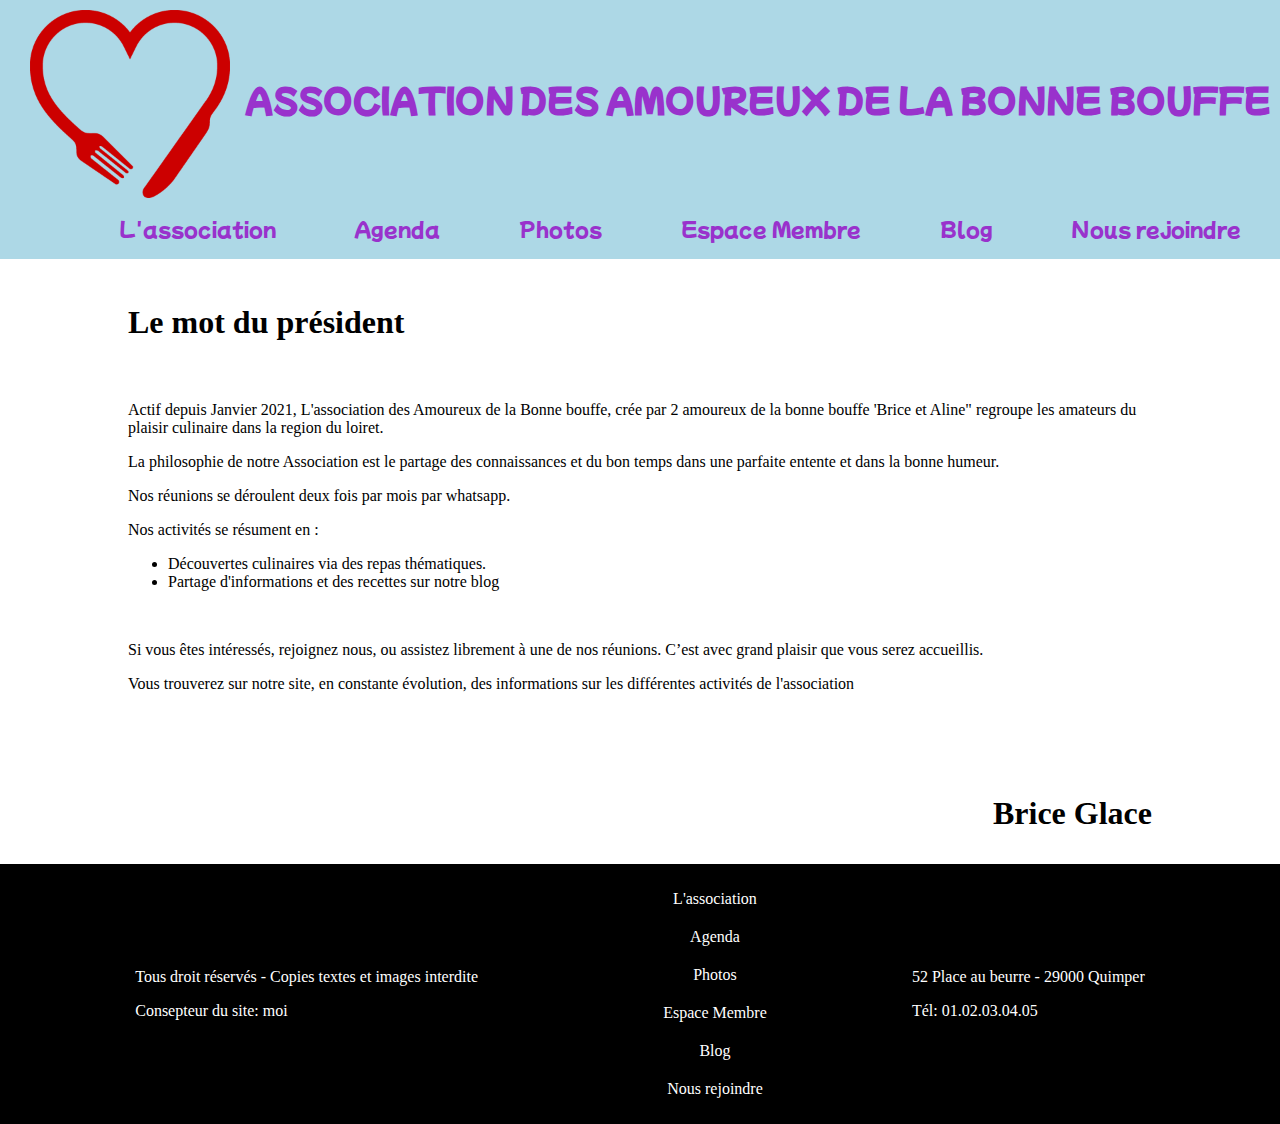
<file: index.html>
<!DOCTYPE html>
<html lang="en">
  <head>
    <meta charset="UTF-8" />
    <meta http-equiv="X-UA-Compatible" content="IE=edge" />
    <meta name="viewport" content="width=device-width, initial-scale=1.0" />
    <link rel="stylesheet" href="/style.css" />
    <link
      href="https://fonts.googleapis.com/css2?family=Mochiy+Pop+One&display=swap"
      rel="stylesheet"
    />
    <link
      rel="stylesheet"
      href="https://cdnjs.cloudflare.com/ajax/libs/font-awesome/6.1.2/css/all.min.css"
      integrity="sha512-1sCRPdkRXhBV2PBLUdRb4tMg1w2YPf37qatUFeS7zlBy7jJI8Lf4VHwWfZZfpXtYSLy85pkm9GaYVYMfw5BC1A=="
      crossorigin="anonymous"
      referrerpolicy="no-referrer"
    />
    <link rel="stylesheet" href="/global.css" />
    <title>ASSOCIATION DES AMOUREUX DE LA BONNE BOUFFE</title>
  </head>
  <body>
    <div class="header">
      <header>
        <a href="#" class="title_link">
          <img
            class="logo"
            src="/img/bonne_bouffe.png"
            alt="nourriture coeur"
          />
          <h1 class="title">ASSOCIATION DES AMOUREUX DE LA BONNE BOUFFE</h1></a
        >
      </header>
      <nav class="nav_header">
        <ul class="nav_list">
          <li><a href="#" class="link">L'association</a></li>
          <li><a href="/agenda.html" class="link">Agenda</a></li>
          <li><a href="/photos.html" class="link">Photos</a></li>
          <li><a href="/membre.html" class="link">Espace Membre</a></li>
          <li><a href="/blog.html" class="link">Blog</a></li>
          <li><a href="/joindre.html" class="link">Nous rejoindre</a></li>
        </ul>
      </nav>
    </div>
    <main>
      <br>
      <h2>Le mot du président</h2>
      <br>
      <p>
        Actif depuis Janvier 2021, L'association des Amoureux de la Bonne
        bouffe, crée par 2 amoureux de la bonne bouffe 'Brice et Aline"
        regroupe les amateurs du plaisir culinaire dans la region du loiret.
      </p>
      <p>
        La philosophie de notre Association est le partage des connaissances et
        du bon temps dans une parfaite entente et dans la bonne humeur.
      </p>
      <p>Nos réunions se déroulent deux fois par mois par whatsapp.</p>
      <p>Nos activités se résument en : <ul>
        <li>Découvertes culinaires via des repas thématiques.</li>
        <li>Partage d'informations et des recettes sur notre blog</li>
      </ul></p>
      <br>
      <p>Si vous êtes intéressés, rejoignez nous, ou assistez librement à une de nos réunions. C’est avec grand plaisir que vous serez accueillis.</p>
      <p>Vous trouverez sur notre site, en constante évolution, des informations sur les différentes activités de l'association</p>
<br><br><br>
      <p class="name">Brice Glace</p>
    </main>
    <footer class="footer">
      <div class="footer-info">
        <p>Tous droit réservés - Copies textes et images interdite</p>
        <p>Consepteur du site: moi</p>
      </div>
      <nav>
        <ul class="nav-bottom">
          <li class="nav-button-bottom">
            <a class="blink" href="#">L'association</a>
          </li>
          <li class="nav-button-bottom">
            <a class="blink" href="/agenda.html">Agenda</a>
          </li>
          <li class="nav-button-bottom">
            <a class="blink" href="/photos.html">Photos</a>
          </li>
          <li class="nav-button-bottom">
            <a class="blink" href="/membre.html">Espace Membre</a>
          </li>
          <li class="nav-button-bottom">
            <a class="blink" href="/blog.html">Blog</a>
          </li>
          <li class="nav-button-bottom">
            <a class="blink" href="/joindre.html">Nous rejoindre</a>
          </li>
        </ul>
      </nav>
      <div class="footer-info">
        <p>52 Place au beurre - 29000 Quimper</p>
        <p>Tél: 01.02.03.04.05</p>
      </div>
    </footer>
    <a href="#"><i class="fa fa-arrow-circle-up" aria-hidden="true"></i></a>
  </body>
</html>
</file>
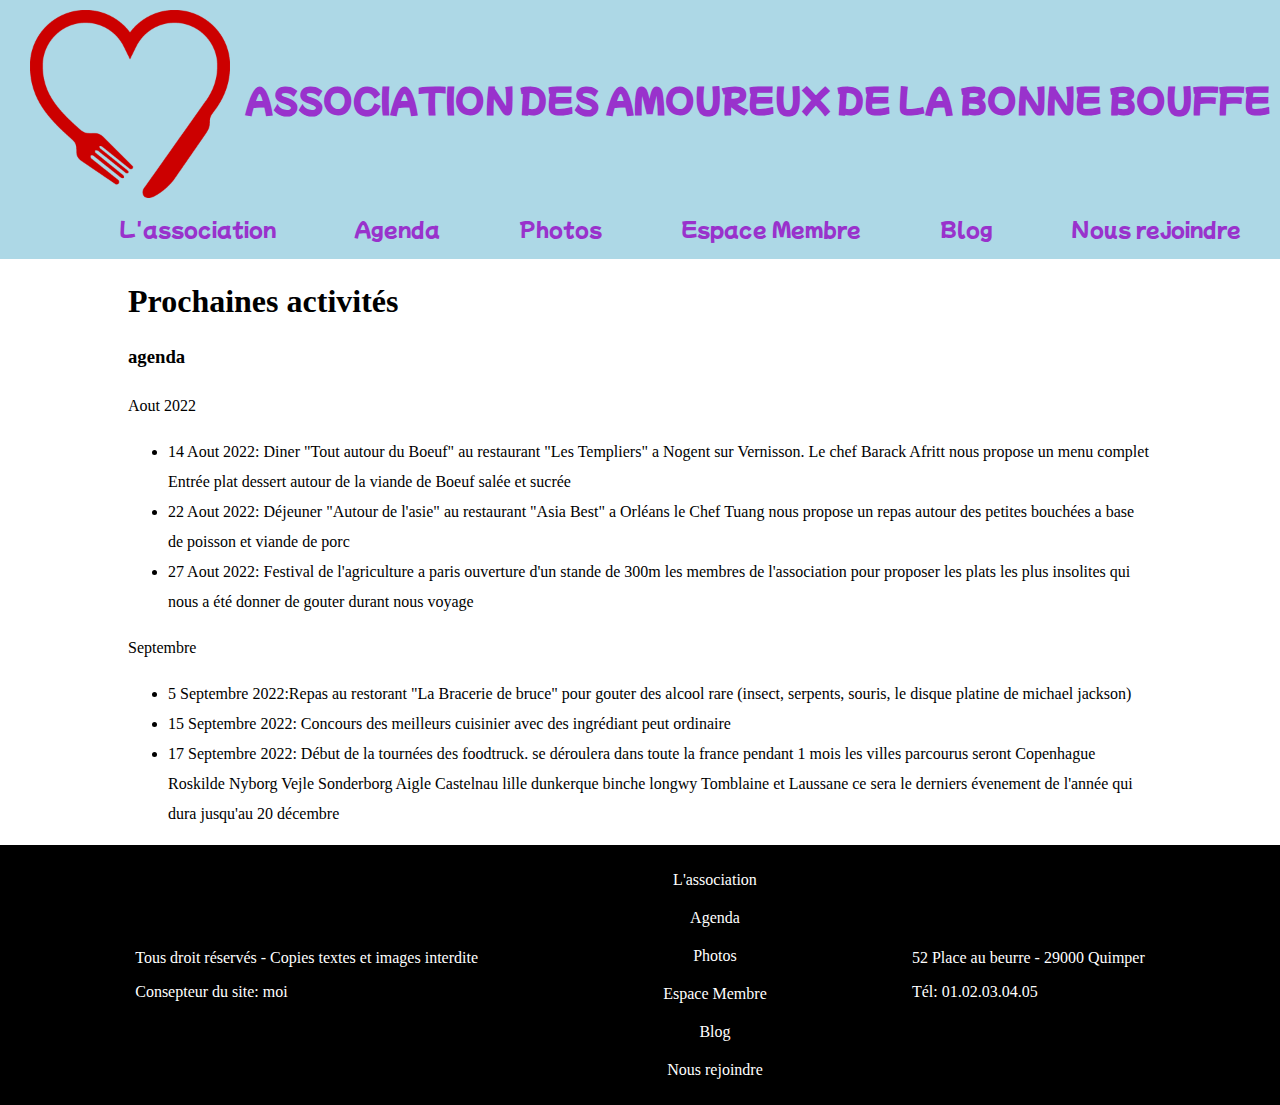
<file: agenda.html>
<!DOCTYPE html>
<html lang="en">
  <head>
    <meta charset="UTF-8" />
    <meta http-equiv="X-UA-Compatible" content="IE=edge" />
    <meta name="viewport" content="width=device-width, initial-scale=1.0" />
    <link rel="stylesheet" href="/style.css" />
    <link
      href="https://fonts.googleapis.com/css2?family=Mochiy+Pop+One&display=swap"
      rel="stylesheet"
    />
    <link
      rel="stylesheet"
      href="https://cdnjs.cloudflare.com/ajax/libs/font-awesome/6.1.2/css/all.min.css"
      integrity="sha512-1sCRPdkRXhBV2PBLUdRb4tMg1w2YPf37qatUFeS7zlBy7jJI8Lf4VHwWfZZfpXtYSLy85pkm9GaYVYMfw5BC1A=="
      crossorigin="anonymous"
      referrerpolicy="no-referrer"
    />
    <link rel="stylesheet" href="/global.css" />
    <title>AGENDA</title>
  </head>
  <body>
    <div class="header">
      <header>
        <a href="#" class="title_link">
          <img
            class="logo"
            src="/img/bonne_bouffe.png"
            alt="nourriture coeur"
          />
          <h1 class="title">ASSOCIATION DES AMOUREUX DE LA BONNE BOUFFE</h1></a
        >
      </header>
      <nav class="nav_header">
        <ul class="nav_list">
          <li><a href="/index.html" class="link">L'association</a></li>
          <li><a href="#" class="link">Agenda</a></li>
          <li><a href="/photos.html" class="link">Photos</a></li>
          <li><a href="/membre.html" class="link">Espace Membre</a></li>
          <li><a href="/blog.html" class="link">Blog</a></li>
          <li><a href="/joindre.html" class="link">Nous rejoindre</a></li>
        </ul>
      </nav>
    </div>
    <main class="agenda">
      <h2>Prochaines activités</h2>
      <h3>agenda</h3>
      <p>Aout 2022
        <ul>
          <li>14 Aout 2022: Diner "Tout autour du Boeuf" au restaurant "Les Templiers" a Nogent sur Vernisson. Le chef Barack Afritt nous propose un menu complet Entrée plat dessert autour de la viande de Boeuf salée et sucrée</li>
          <li>22 Aout 2022: Déjeuner "Autour de l'asie" au restaurant "Asia Best" a Orléans le Chef Tuang nous propose un repas autour des petites bouchées a base de poisson et viande de porc</li>
          <li>27 Aout 2022: Festival de l'agriculture a paris ouverture d'un stande de 300m les membres de l'association pour proposer les plats les plus insolites qui nous a été donner de gouter durant nous voyage</li>
      </ul>
      </p>
      <p>Septembre
        <ul>
          <li>5 Septembre 2022:Repas au restorant "La Bracerie de bruce" pour gouter des alcool rare (insect, serpents, souris, le disque platine de michael jackson)</li>
          <li>15 Septembre 2022: Concours des meilleurs cuisinier avec des ingrédiant peut ordinaire</li>
          <li>17 Septembre 2022: Début de la tournées des foodtruck. se déroulera dans toute la france pendant 1 mois les villes parcourus seront Copenhague Roskilde Nyborg Vejle Sonderborg Aigle Castelnau lille dunkerque binche longwy Tomblaine et Laussane ce sera le derniers évenement de l'année qui dura jusqu'au 20 décembre</li>
        </ul>
      </p>
    </main>
    <footer class="footer">
      <div class="footer-info">
        <p>Tous droit réservés - Copies textes et images interdite</p>
        <p>Consepteur du site: moi</p>
      </div>
      <nav>
        <ul class="nav-bottom">
          <li class="nav-button-bottom">
            <a class="blink" href="/index.html">L'association</a>
          </li>
          <li class="nav-button-bottom">
            <a class="blink" href="#">Agenda</a>
          </li>
          <li class="nav-button-bottom">
            <a class="blink" href="/photos.html">Photos</a>
          </li>
          <li class="nav-button-bottom">
            <a class="blink" href="/membre.html">Espace Membre</a>
          </li>
          <li class="nav-button-bottom">
            <a class="blink" href="/blog.html">Blog</a>
          </li>
          <li class="nav-button-bottom">
            <a class="blink" href="/joindre.html">Nous rejoindre</a>
          </li>
        </ul>
      </nav>
      <div class="footer-info">
        <p>52 Place au beurre - 29000 Quimper</p>
        <p>Tél: 01.02.03.04.05</p>
      </div>
    </footer>
    <a href="#"><i class="fa fa-arrow-circle-up" aria-hidden="true"></i></a>
  </body>
</html>
</file>
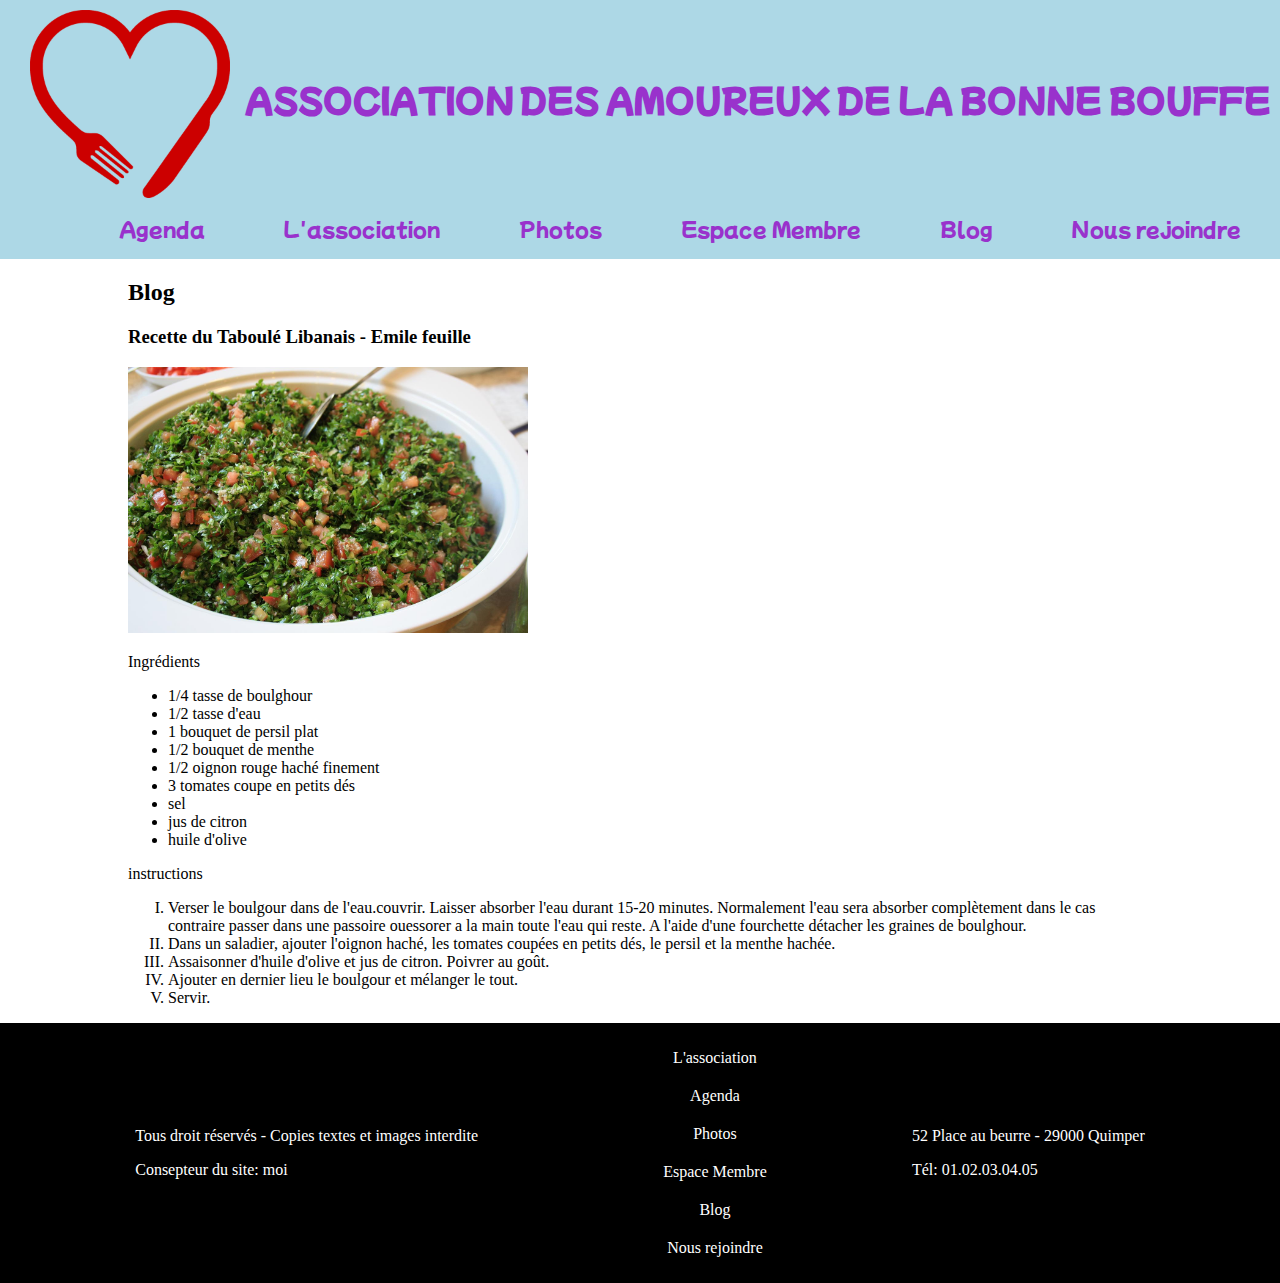
<file: blog.html>
<!DOCTYPE html>
<html lang="en">
  <head>
    <meta charset="UTF-8" />
    <meta http-equiv="X-UA-Compatible" content="IE=edge" />
    <meta name="viewport" content="width=device-width, initial-scale=1.0" />
    <link rel="stylesheet" href="/style.css" />
    <link
      href="https://fonts.googleapis.com/css2?family=Mochiy+Pop+One&display=swap"
      rel="stylesheet"
    />
    <link
      rel="stylesheet"
      href="https://cdnjs.cloudflare.com/ajax/libs/font-awesome/6.1.2/css/all.min.css"
      integrity="sha512-1sCRPdkRXhBV2PBLUdRb4tMg1w2YPf37qatUFeS7zlBy7jJI8Lf4VHwWfZZfpXtYSLy85pkm9GaYVYMfw5BC1A=="
      crossorigin="anonymous"
      referrerpolicy="no-referrer"
    />
    <link rel="stylesheet" href="/style_blog.css">
    <title>BLOG</title>
  </head>
  <body>
    <div class="header">
      <header>
        <a href="#" class="title_link">
          <img
            class="logo"
            src="/img/bonne_bouffe.png"
            alt="nourriture coeur"
          />
          <h1 class="title">ASSOCIATION DES AMOUREUX DE LA BONNE BOUFFE</h1></a
        >
      </header>
      <nav class="nav_header">
        <ul class="nav_list">
          <li class="li_link"><a href="/agenda.html" class="link">Agenda</a></li>
          <li class="li_link"><a href="/index.html" class="link">L'association</a></li>
          <li class="li_link"><a href="/photos.html" class="link">Photos</a></li>
          <li class="li_link"><a href="/membre.html" class="link">Espace Membre</a></li>
          <li class="li_link"><a href="#" class="link">Blog</a></li>
          <li class="li_link"><a href="/joindre.html" class="link">Nous rejoindre</a></li>
        </ul>
      </nav>
    </div>
    <main>
      <h2>Blog</h2>
      <h3>Recette du Taboulé Libanais - Emile feuille</h3>
      <img src="/img/taboulet.jpg" alt="taboulet libanais" />
      <p>Ingrédients
        <ul>
          <li>1/4 tasse de boulghour</li>
          <li>1/2 tasse d'eau</li>
          <li>1 bouquet de persil plat</li>
          <li>1/2 bouquet de menthe</li>
          <li>1/2 oignon rouge haché finement</li>
          <li>3 tomates coupe en petits dés</li>
          <li>sel</li>
          <li>jus de citron</li>
          <li>huile d'olive</li>
        </ul>
      </p>
      <p>instructions
        <ol type="I">
          <li>Verser le boulgour dans de l'eau.couvrir. Laisser absorber l'eau durant 15-20 minutes. Normalement l'eau sera absorber complètement dans le cas contraire passer dans une passoire ouessorer a la main toute l'eau qui reste. A l'aide d'une fourchette détacher les graines de boulghour.</li>  
          <li>Dans un saladier, ajouter l'oignon haché, les tomates coupées en petits dés, le persil et la menthe hachée.</li>
          <li>Assaisonner d'huile d'olive et jus de citron. Poivrer au goût.</li>
          <li>Ajouter en dernier lieu le boulgour et mélanger le tout.</li>
          <li>Servir.</li>
        </ol>
      </p>

    </main>
    <footer class="footer">
      <div class="footer-info">
        <p>Tous droit réservés - Copies textes et images interdite</p>
        <p>Consepteur du site: moi</p>
      </div>
      <nav>
        <ul class="nav-bottom">
          <li class="nav-button-bottom">
            <a class="blink" href="/index.html">L'association</a>
          </li>
          <li class="nav-button-bottom">
            <a class="blink" href="/agenda.html">Agenda</a>
          </li>
          <li class="nav-button-bottom">
            <a class="blink" href="/photos.html">Photos</a>
          </li>
          <li class="nav-button-bottom">
            <a class="blink" href="/membre.html">Espace Membre</a>
          </li>
          <li class="nav-button-bottom">
            <a class="blink" href="#">Blog</a>
          </li>
          <li class="nav-button-bottom">
            <a class="blink" href="/joindre.html">Nous rejoindre</a>
          </li>
        </ul>
      </nav>
      <div class="footer-info">
        <p>52 Place au beurre - 29000 Quimper</p>
        <p>Tél: 01.02.03.04.05</p>
      </div>
    </footer>
    <a href="#"><i class="fa fa-arrow-circle-up" aria-hidden="true"></i></a>
  </body>
</html>
</file>
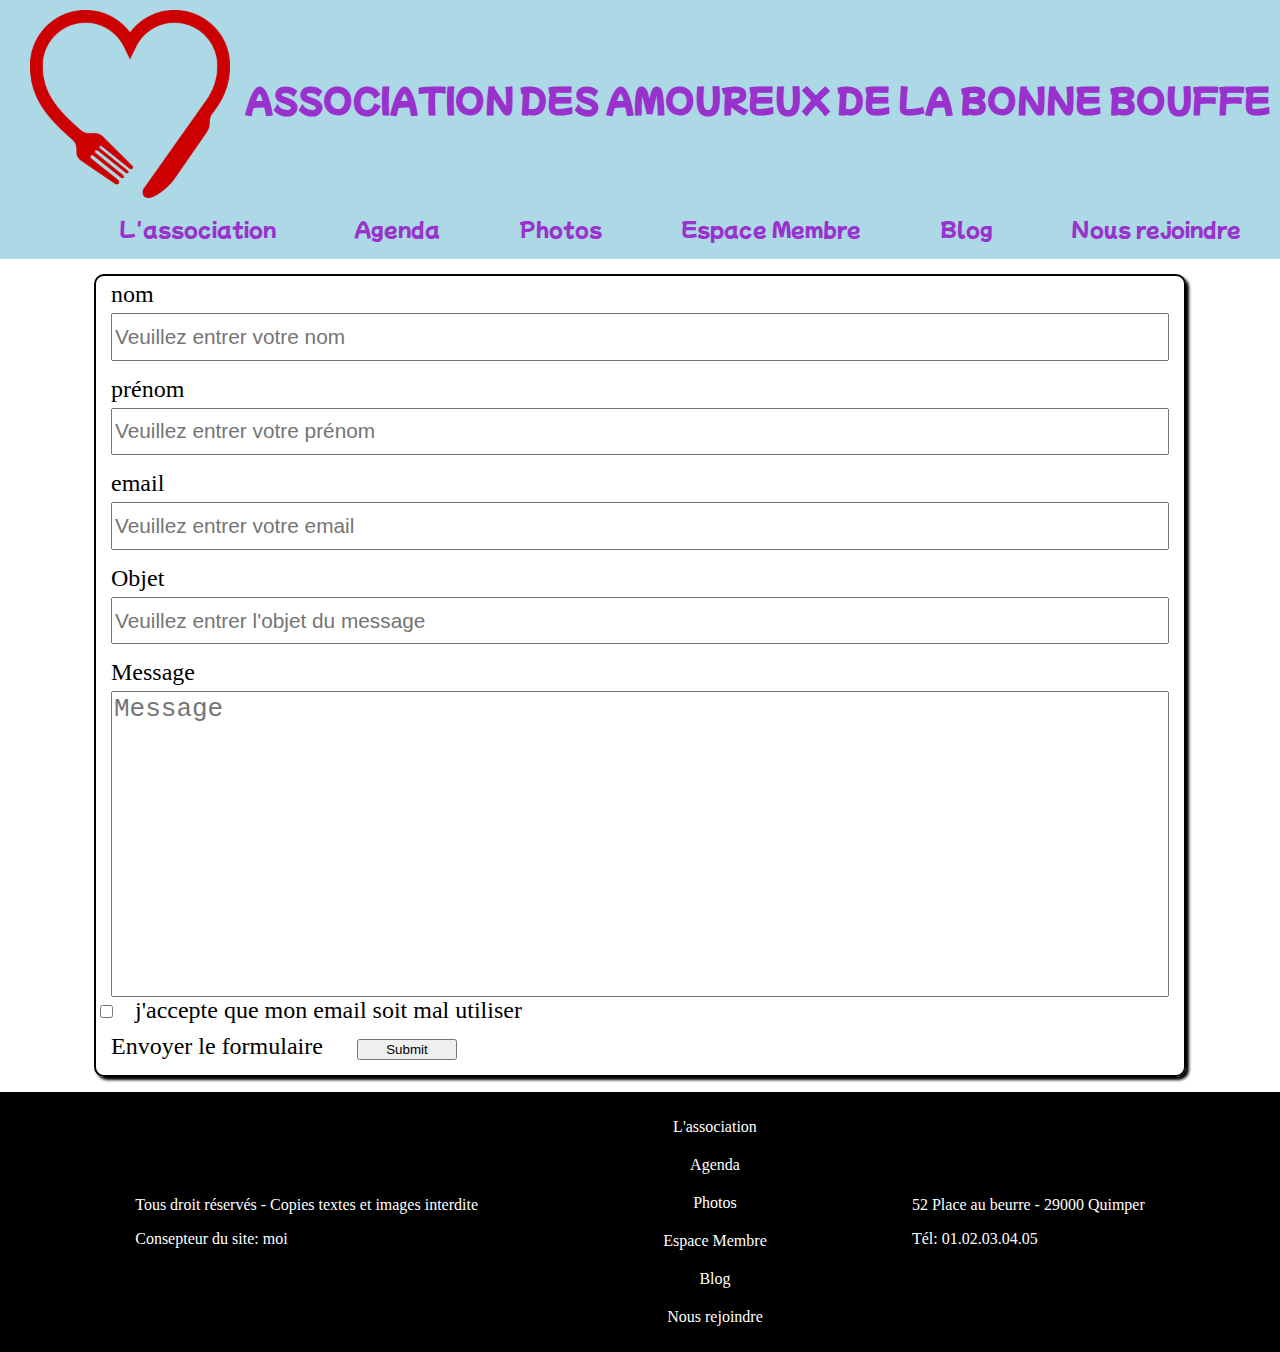
<file: joindre.html>
<!DOCTYPE html>
<html lang="en">
  <head>
    <meta charset="UTF-8" />
    <meta http-equiv="X-UA-Compatible" content="IE=edge" />
    <meta name="viewport" content="width=device-width, initial-scale=1.0" />
    <link rel="stylesheet" href="/style.css" />
    <link
      href="https://fonts.googleapis.com/css2?family=Mochiy+Pop+One&display=swap"
      rel="stylesheet"
    />
    <link
      rel="stylesheet"
      href="https://cdnjs.cloudflare.com/ajax/libs/font-awesome/6.1.2/css/all.min.css"
      integrity="sha512-1sCRPdkRXhBV2PBLUdRb4tMg1w2YPf37qatUFeS7zlBy7jJI8Lf4VHwWfZZfpXtYSLy85pkm9GaYVYMfw5BC1A=="
      crossorigin="anonymous"
      referrerpolicy="no-referrer"
    />
    <link rel="stylesheet" href="/style_joindre.css" />
    <title>NOUS REJOINDRE</title>
  </head>
  <body>
    <div class="header">
      <header>
        <a href="#" class="title_link">
          <img
            class="logo"
            src="/img/bonne_bouffe.png"
            alt="nourriture coeur"
          />
          <h1 class="title">ASSOCIATION DES AMOUREUX DE LA BONNE BOUFFE</h1></a
        >
      </header>
      <nav class="nav_header">
        <ul class="nav_list">
          <li><a href="/index.html" class="link">L'association</a></li>
          <li><a href="/agenda.html" class="link">Agenda</a></li>
          <li><a href="/photos.html" class="link">Photos</a></li>
          <li><a href="/membre.html" class="link">Espace Membre</a></li>
          <li><a href="/blog.html" class="link">Blog</a></li>
          <li><a href="#" class="link">Nous rejoindre</a></li>
        </ul>
      </nav>
    </div>
    <form action="#" class="form">
      <label for="name" class="label form-global top-label">nom</label>
      <input
        type="text"
        name="name"
        id="name"
        placeholder="Veuillez entrer votre nom"
        required
        class="form-global one-line"
      />
      <label for="firstname" class="label form-global">prénom</label>
      <input
        type="text"
        name="firstname"
        id="firstname"
        placeholder="Veuillez entrer votre prénom"
        required
        class="form-global one-line"
      />
      <label for="email" class="label form-global">email</label>
      <input
        type="email"
        name="email"
        id="email"
        placeholder="Veuillez entrer votre email"
        required
        class="form-global one-line"
      />
      <label for="objet" class="label form-global">Objet</label>
      <input
        type="text"
        name="objet"
        id="objet"
        class="form-global one-line"
        placeholder="Veuillez entrer l'objet du message"
        required
      />
      <label for="area" class="label form-global">Message</label>
      <textarea
        name="area"
        id="area "
        cols="30"
        rows="10"
        placeholder="Message"
        class="form-global"
      ></textarea>
      <div>
        <input
          type="checkbox"
          class="verification"
          name="verification"
          class="form-global"
          required
        />
        <label for="verification" class="label form-global"
          >j'accepte que mon email soit mal utiliser</label
        >
      </div>
      <div>
        <label for="submit" class="label-submit label form-global"
          >Envoyer le formulaire</label
        >
        <input type="submit" id="submit" class="submit form-global" />
      </div>
    </form>
    <footer class="footer">
      <div class="footer-info">
        <p>Tous droit réservés - Copies textes et images interdite</p>
        <p>Consepteur du site: moi</p>
      </div>
      <nav>
        <ul class="nav-bottom">
          <li class="nav-button-bottom">
            <a class="blink" href="/index.html">L'association</a>
          </li>
          <li class="nav-button-bottom">
            <a class="blink" href="/agenda.html">Agenda</a>
          </li>
          <li class="nav-button-bottom">
            <a class="blink" href="/photos.html">Photos</a>
          </li>
          <li class="nav-button-bottom">
            <a class="blink" href="/membre.html">Espace Membre</a>
          </li>
          <li class="nav-button-bottom">
            <a class="blink" href="/blog.html">Blog</a>
          </li>
          <li class="nav-button-bottom">
            <a class="blink" href="#">Nous rejoindre</a>
          </li>
        </ul>
      </nav>
      <div class="footer-info">
        <p>52 Place au beurre - 29000 Quimper</p>
        <p>Tél: 01.02.03.04.05</p>
      </div>
    </footer>
    <a href="#"><i class="fa fa-arrow-circle-up" aria-hidden="true"></i></a>
  </body>
</html>
</file>
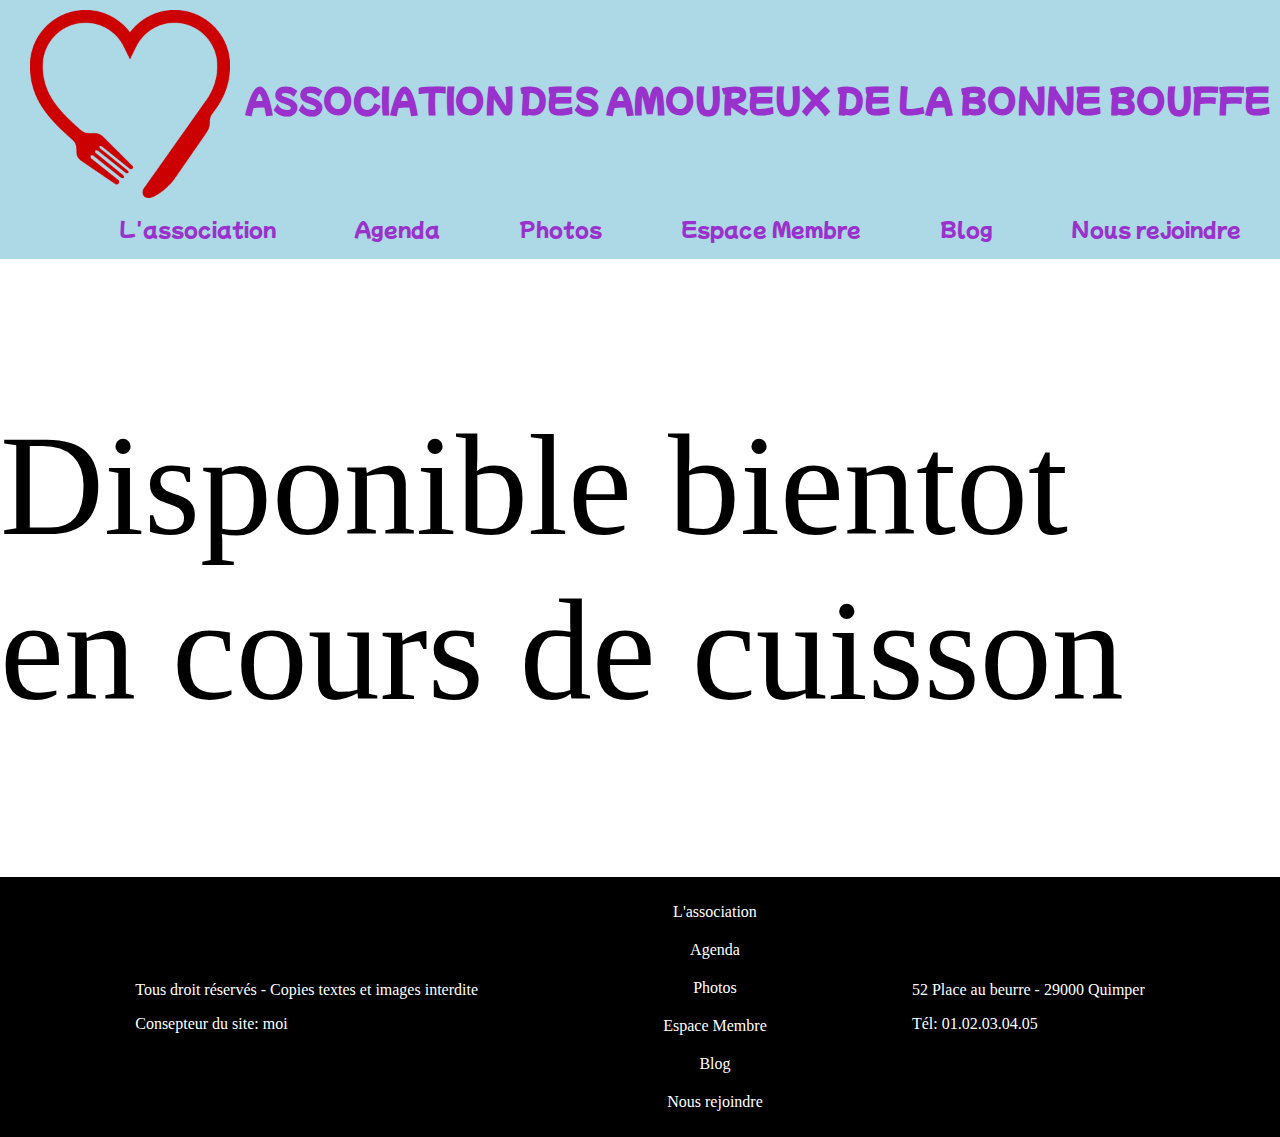
<file: membre.html>
<!DOCTYPE html>
<html lang="en">
  <head>
    <meta charset="UTF-8" />
    <meta http-equiv="X-UA-Compatible" content="IE=edge" />
    <meta name="viewport" content="width=device-width, initial-scale=1.0" />
    <link rel="stylesheet" href="/style.css" />
    <link
      href="https://fonts.googleapis.com/css2?family=Mochiy+Pop+One&display=swap"
      rel="stylesheet"
    />
    <link
      rel="stylesheet"
      href="https://cdnjs.cloudflare.com/ajax/libs/font-awesome/6.1.2/css/all.min.css"
      integrity="sha512-1sCRPdkRXhBV2PBLUdRb4tMg1w2YPf37qatUFeS7zlBy7jJI8Lf4VHwWfZZfpXtYSLy85pkm9GaYVYMfw5BC1A=="
      crossorigin="anonymous"
      referrerpolicy="no-referrer"
    />
    <title>ESPACE MEMBRE</title>
  </head>
  <body>
    <div class="header">
      <header>
        <a href="#" class="title_link">
          <img
            class="logo"
            src="/img/bonne_bouffe.png"
            alt="nourriture coeur"
          />
          <h1 class="title">ASSOCIATION DES AMOUREUX DE LA BONNE BOUFFE</h1></a
        >
      </header>
      <nav class="nav_header">
        <ul class="nav_list">
          <li><a href="/index.html" class="link">L'association</a></li>
          <li><a href="/agenda.html" class="link">Agenda</a></li>
          <li><a href="/photos.html" class="link">Photos</a></li>
          <li><a href="#" class="link">Espace Membre</a></li>
          <li><a href="/blog.html" class="link">Blog</a></li>
          <li><a href="/joindre.html" class="link">Nous rejoindre</a></li>
        </ul>
      </nav>
    </div>
    <p style="font-size: 9em">
      Disponible bientot <br />
      en cours de cuisson
    </p>
    <footer class="footer">
      <div class="footer-info">
        <p>Tous droit réservés - Copies textes et images interdite</p>
        <p>Consepteur du site: moi</p>
      </div>
      <nav>
        <ul class="nav-bottom">
          <li class="nav-button-bottom">
            <a class="blink" href="/index.html">L'association</a>
          </li>
          <li class="nav-button-bottom">
            <a class="blink" href="/agenda.html">Agenda</a>
          </li>
          <li class="nav-button-bottom">
            <a class="blink" href="/photos.html">Photos</a>
          </li>
          <li class="nav-button-bottom">
            <a class="blink" href="#">Espace Membre</a>
          </li>
          <li class="nav-button-bottom">
            <a class="blink" href="/blog.html">Blog</a>
          </li>
          <li class="nav-button-bottom">
            <a class="blink" href="/joindre.html">Nous rejoindre</a>
          </li>
        </ul>
      </nav>
      <div class="footer-info">
        <p>52 Place au beurre - 29000 Quimper</p>
        <p>Tél: 01.02.03.04.05</p>
      </div>
    </footer>
    <a href="#"><i class="fa fa-arrow-circle-up" aria-hidden="true"></i></a>
  </body>
</html>
</file>
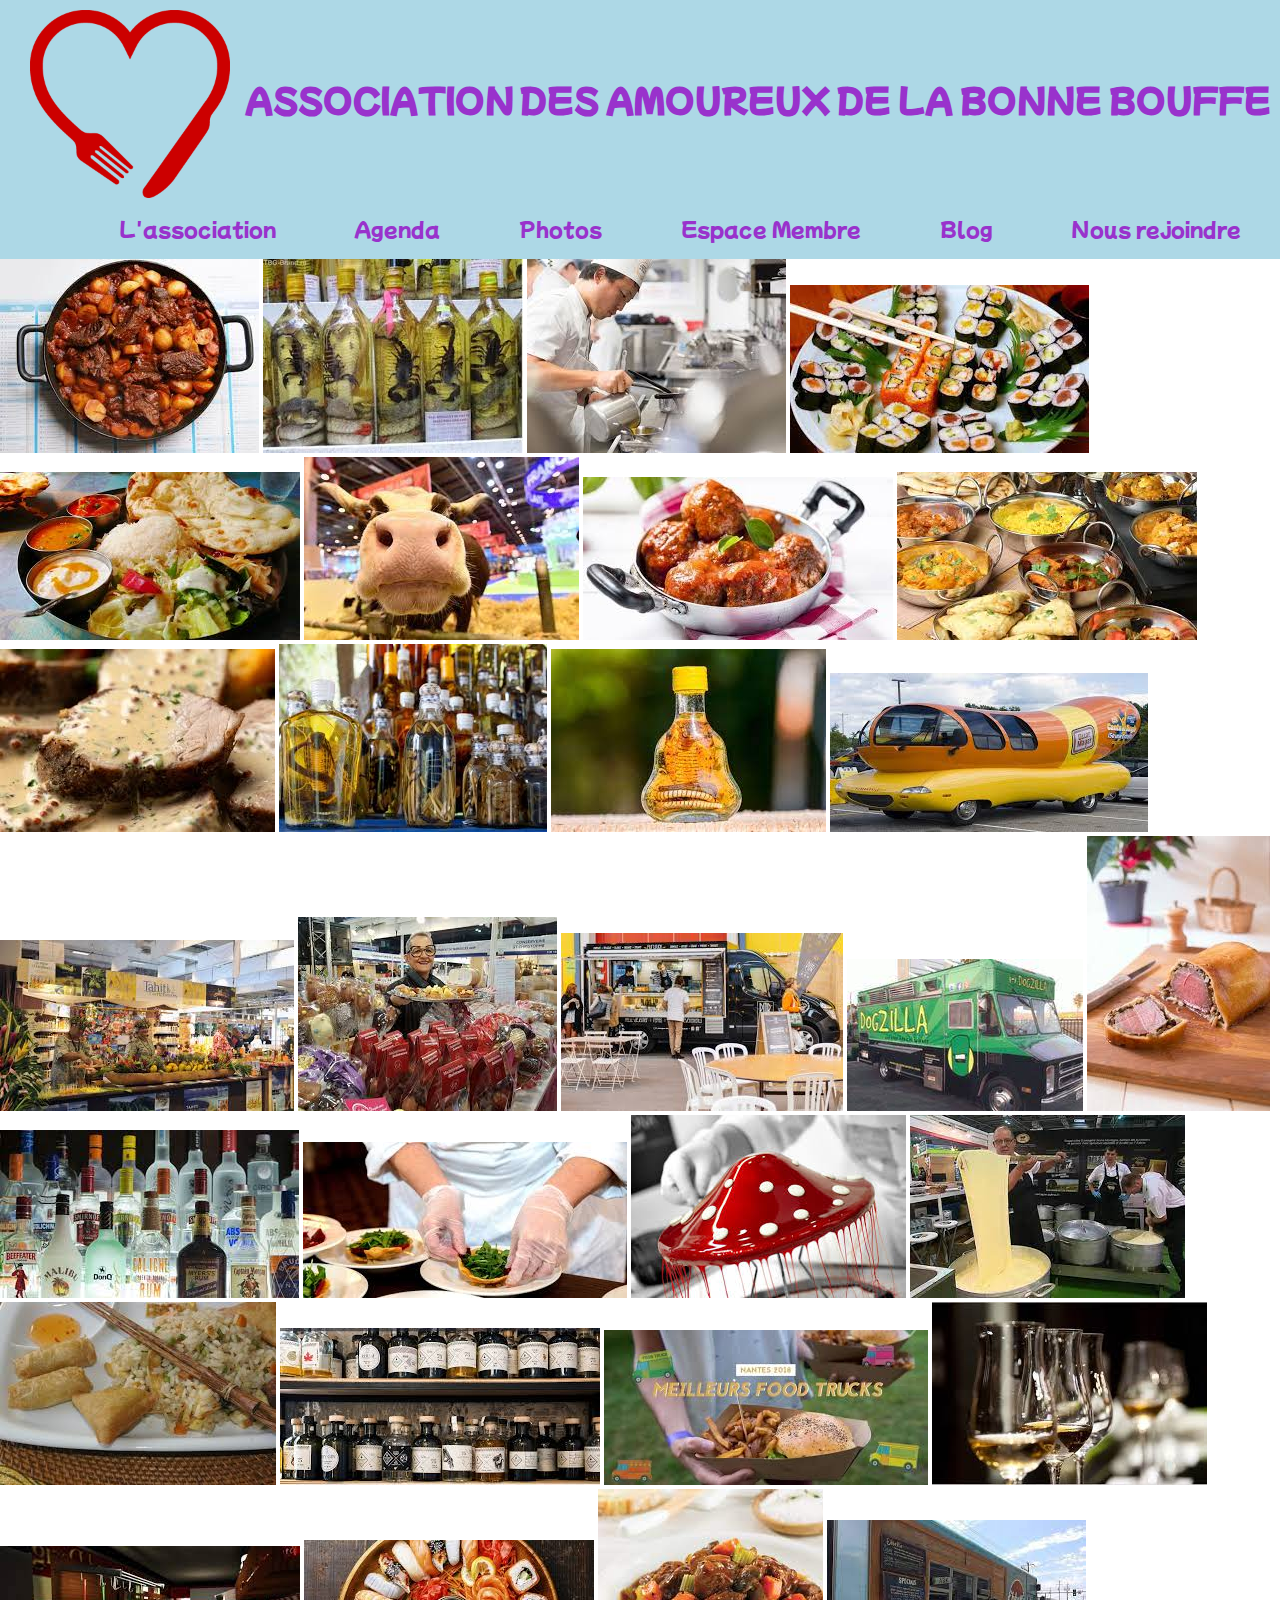
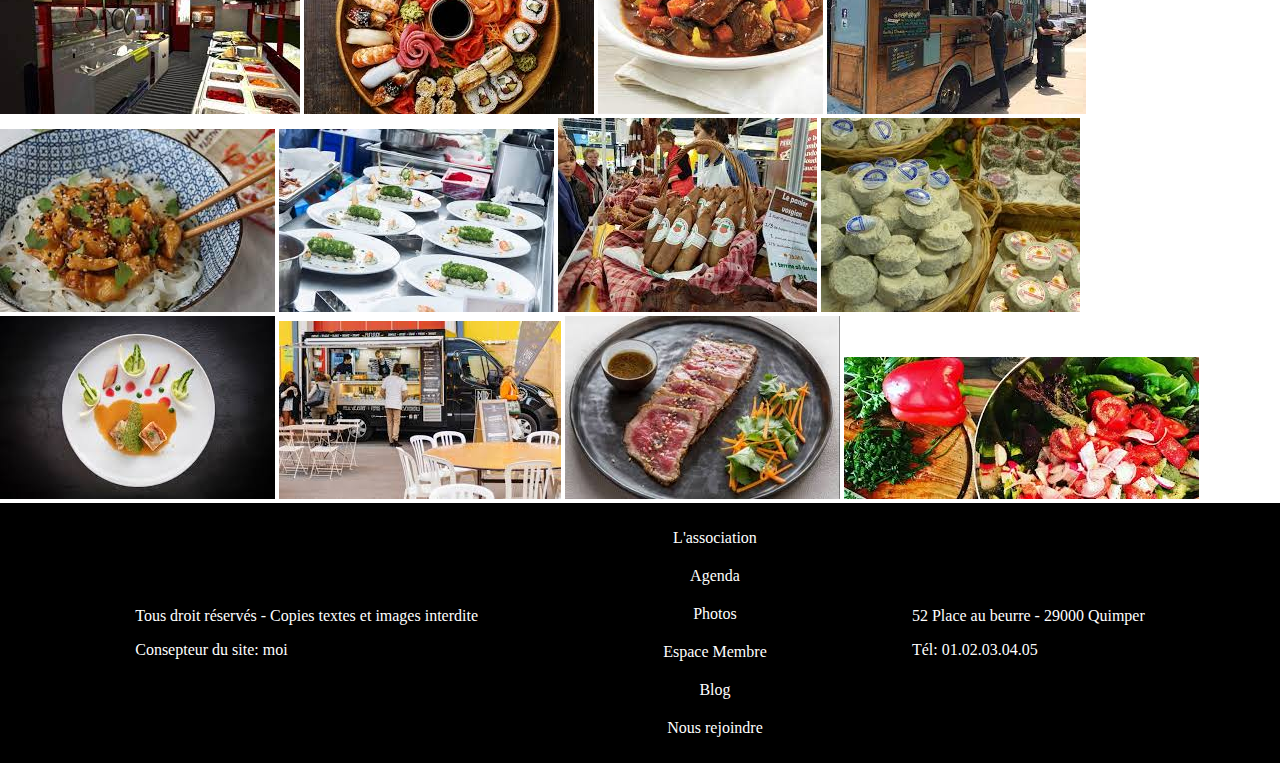
<file: photos.html>
<!DOCTYPE html>
<html lang="en">
  <head>
    <meta charset="UTF-8" />
    <meta http-equiv="X-UA-Compatible" content="IE=edge" />
    <meta name="viewport" content="width=device-width, initial-scale=1.0" />
    <link rel="stylesheet" href="/style.css" />
    <link
      href="https://fonts.googleapis.com/css2?family=Mochiy+Pop+One&display=swap"
      rel="stylesheet"
    />
    <link
      rel="stylesheet"
      href="https://cdnjs.cloudflare.com/ajax/libs/font-awesome/6.1.2/css/all.min.css"
      integrity="sha512-1sCRPdkRXhBV2PBLUdRb4tMg1w2YPf37qatUFeS7zlBy7jJI8Lf4VHwWfZZfpXtYSLy85pkm9GaYVYMfw5BC1A=="
      crossorigin="anonymous"
      referrerpolicy="no-referrer"
    />
    <title>PHOTOS</title>
  </head>
  <body>
    <div class="header">
      <header>
        <a href="#" class="title_link">
          <img
            class="logo"
            src="/img/bonne_bouffe.png"
            alt="nourriture coeur"
          />
          <h1 class="title">ASSOCIATION DES AMOUREUX DE LA BONNE BOUFFE</h1></a
        >
      </header>
      <nav class="nav_header">
        <ul class="nav_list">
          <li><a href="/index.html" class="link">L'association</a></li>
          <li><a href="/agenda.html" class="link">Agenda</a></li>
          <li><a href="#" class="link">Photos</a></li>
          <li><a href="/membre.html" class="link">Espace Membre</a></li>
          <li><a href="/blog.html" class="link">Blog</a></li>
          <li><a href="/joindre.html" class="link">Nous rejoindre</a></li>
        </ul>
      </nav>
    </div>
    <main>
      <img src="/img/4.jpg" alt="boeuf au oignons" />
      <img
        src="/img/11.jpg"
        alt="bouteille d'alcool avec des serpents et des scorpions a l'interieur"
      />
      <img src="/img/16.jpg" alt="concours préparation" />
      <img src="/img/24.jpg" alt="assiette suchi" />
      <img src="/img/7.jpg" alt="plat indiens" />
      <img src="/img/30.jpg" alt="salon de l'agriculture vache" />
      <img src="/img/23.jpg" alt="boulette de boeuf sauce" />
      <img src="/img/26.jpg" alt="plats indiens assortiment" />
      <img src="/img/3.jpg" alt="boeuf sauce au poivre" />
      <img src="/img/13.jpg" alt="bouteille de vin avec animaux venimeux" />
      <img src="/img/32.jpg" alt="alcool rare cobra" />
      <img src="/img/20.jpg" alt="foodtruck saucisse voiture" />
      <img src="/img/9.jpg" alt="salon de l'agriculture stande de fruit" />
      <img
        src="/img/29.jpg"
        alt="salon de l'agriculture chocolats et sucreries"
      />
      <img src="/img/22.jpg" alt="foodtruck avec place assise" />
      <img src="/img/34.jpg" alt="foodtruck doczilla" />
      <img src="/img/1.jpg" alt="rotis de boeuf dans une patte brisé" />
      <img src="/img/31.jpg" alt="bouteille d'alcool" />
      <img src="/img/15.jpg" alt="concours préparation" />
      <img src="/img/17.jpg" alt="champignon en sucre" />
      <img src="/img/27.jpg" alt="salon de l'agriculture fromage dégoulinant" />
      <img src="/img/6.jpg" alt="assiette nem riz cantonais" />
      <img src="/img/12.jpg" alt="acienne bouteille d'alcool" />
      <img src="/img/21.jpg" alt="assiette foodtruck hamburger" />
      <img src="/img/10.jpg" alt="verre de vin" />
      <img src="/img/35.jpg" alt="foodtruck interieur" />
      <img src="/img/5.jpg" alt="assiette suchi asiatique assortiment" />
      <img src="/img/36.jpg" alt="boeuf mijoté" />
      <img src="/img/33.jpg" alt="foodtruck vintage" />
      <img src="/img/25.jpg" alt="assiette sauté poulet riz" />
      <img src="/img/14.jpg" alt="assiette plats concours" />
      <img src="/img/28.jpg" alt="salon de l'agriculture saucisse" />
      <img src="/img/8.jpg" alt="fromage salon de l'argriculture" />
      <img src="/img/18.jpg" alt="assiette du printemps" />
      <img src="/img/22.jpg" alt="" />
      <img src="/img/2.jpg" alt="rotis avec sauce et légumes" />
      <img src="/img/19.jpg" alt="légumes de saison" />
    </main>
    <footer class="footer">
      <div class="footer-info">
        <p>Tous droit réservés - Copies textes et images interdite</p>
        <p>Consepteur du site: moi</p>
      </div>
      <nav>
        <ul class="nav-bottom">
          <li class="nav-button-bottom">
            <a class="blink" href="/index.html">L'association</a>
          </li>
          <li class="nav-button-bottom">
            <a class="blink" href="/agenda.html">Agenda</a>
          </li>
          <li class="nav-button-bottom">
            <a class="blink" href="#">Photos</a>
          </li>
          <li class="nav-button-bottom">
            <a class="blink" href="/membre.html">Espace Membre</a>
          </li>
          <li class="nav-button-bottom">
            <a class="blink" href="/blog.html">Blog</a>
          </li>
          <li class="nav-button-bottom">
            <a class="blink" href="/joindre.html">Nous rejoindre</a>
          </li>
        </ul>
      </nav>
      <div class="footer-info">
        <p>52 Place au beurre - 29000 Quimper</p>
        <p>Tél: 01.02.03.04.05</p>
      </div>
    </footer>
    <a href="#"><i class="fa fa-arrow-circle-up" aria-hidden="true"></i></a>
  </body>
</html>
</file>
<file: style.css>
/* header */

html,
body {
  margin: 0;
}

.header {
  font-family: "Mochiy Pop One", sans-serif;
  background-color: lightblue;
  display: flex;
  flex-direction: row;
  align-items: center;
  justify-items: center;
}

header {
  width: 40%;
}

.title_link {
  display: flex;
  flex-direction: row;
  align-items: center;
}

.logo {
  width: 200px;
  margin-left: 20px;
}

.title {
  margin-left: 15px;
}

a {
  text-decoration: none;
  color: darkorchid;
}

.nav_header {
  width: 60%;
}

.nav_list {
  display: flex;
  flex-direction: row;
  list-style-type: none;
  justify-content: space-evenly;
  width: 100%;
}

.link {
  font-size: 20px;
}

.link:hover {
  background-color: blue;
  border-radius: 15px;
  color: lightblue;
  padding: 10px;
  font-size: 2em;
}

/* footer */

.footer {
  background-color: black;
  display: flex;
  flex-direction: row;
  align-items: center;
  justify-content: space-evenly;
}

.nav-bottom {
  align-items: center;
  display: flex;
  flex-direction: column;
}

.nav-button-bottom {
  margin: 10px;
}

.blink {
  color: white;
  text-decoration: none;
  list-style-type: none;
  height: 1em;
}

.blink:hover {
  color: lightblue;
}

.blink:active {
  color: orange;
}

.footer-info {
  color: white;
}

/* extra */

.fa {
  position: fixed;
  right: 10px;
  bottom: 10px;
  font-size: 3em;
  color: blue;
}

.fa:hover {
  color: red;
}

.fa:active {
  color: orange;
}

/* responsive */

@media screen and (max-width: 1400px) {
  .header {
    flex-direction: column;
  }

  header {
    width: auto;
  }

  .logo {
    padding-top: 10px;
  }

  .nav_header {
    width: 100%;
  }
}

@media screen and (max-width: 800px) {
  .nav_list {
    flex-direction: column;
    align-items: center;
  }

  .li_link {
    margin-bottom: 25px;
  }

  .footer {
    flex-direction: column;
  }

  .footer-info {
    text-align: center;
  }
}
</file>
<file: global.css>
main {
  width: 80%;
  margin: auto;
}

h2 {
  font-size: 2em;
}

.name {
  font-size: 2em;
  font-weight: 600;
  text-align: right;
}

.agenda {
  line-height: 30px;
}
</file>
<file: style_blog.css>
main {
  width: 80%;
  margin: auto;
}
img {
  width: 400px;
}
</file>
<file: style_joindre.css>
.form {
  display: flex;
  flex-direction: column;
  border: solid black 2px;
  width: 85%;
  margin: auto;
  margin-top: 15px;
  margin-bottom: 15px;
  border-radius: 10px;
  box-shadow: 3px 3px 3px black;
}

.form-global {
  margin-left: 15px;
  margin-right: 15px;
}

.label {
  font-size: 1.5em;
  margin-bottom: 5px;
}

textarea {
  resize: none;
  font-size: 2em;
}

.one-line {
  height: 2em;
  font-size: 1.3em;
}

.submit {
  width: 100px;
}

input {
  margin-bottom: 15px;
}

.top-label {
  margin-top: 5px;
}
</file>
